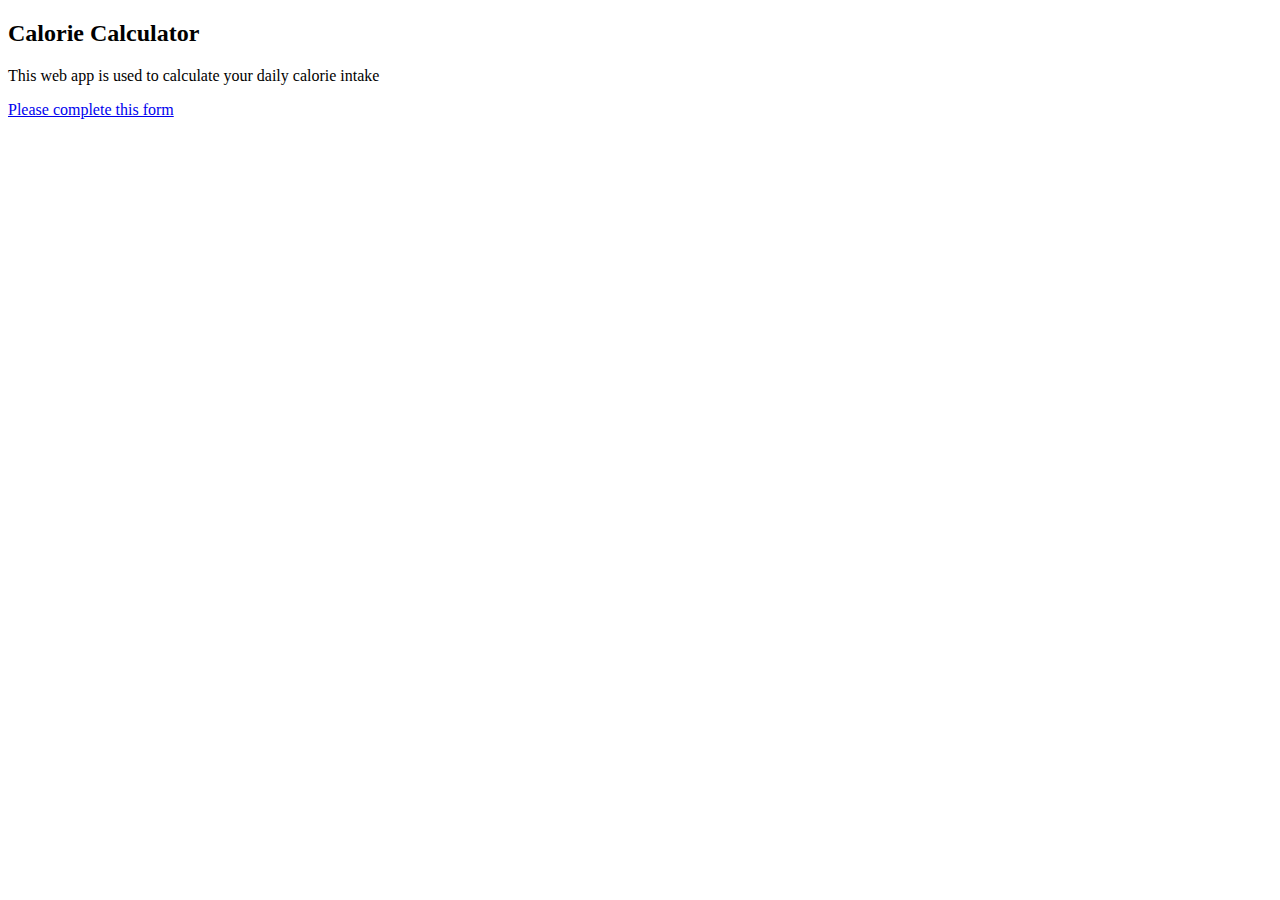
<file: templates/index.html>
<!DOCTYPE html>
<html lang="en">
<head>
    <meta charset="UTF-8">
    <title>Title</title>
</head>
<body>
<h2>Calorie Calculator</h2>
<p>This web app is used to calculate your daily calorie intake</p>
<a href={{url_for('calorie_form_page')}}>Please complete this form</a>

</body>
</html>
</file>
